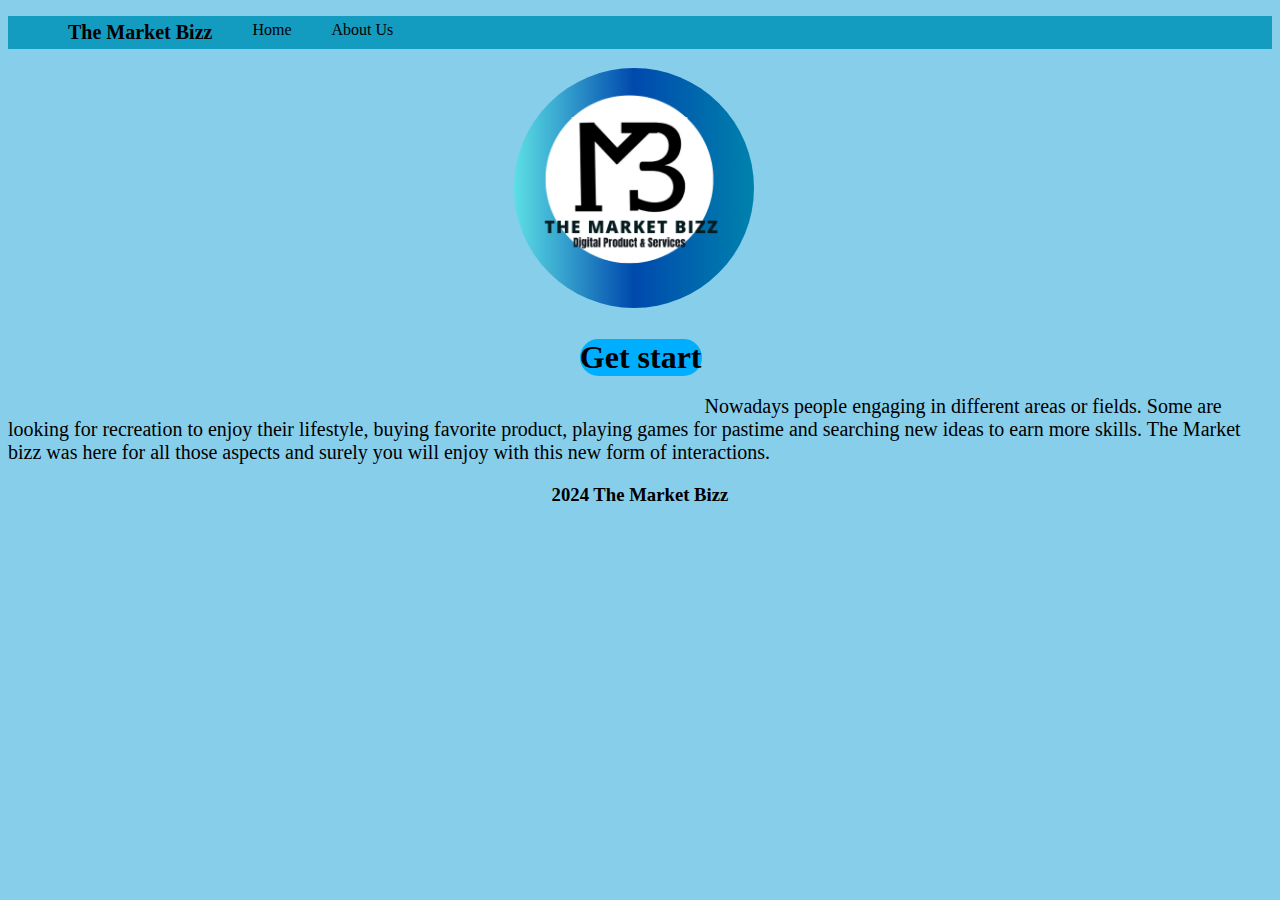
<file: index.html>
<!DOCTYPE html>
<html lang="en">
<head>
    <meta charset="UTF-8">
    <link rel="shortcut icon" type="x-icon" href="mb.logo2024.png"/>
    <meta name="viewport" content="width=device-width, initial-scale=1.0">
    <title>The Market Bizz</title>
   
    <style>
        .navbar li a{
            padding: 15px;
        }

        .start{
            border: solid skyblue;
            margin-left: 45%;
            background: rgb(0, 174, 255);
            border-radius: 100px;
            float: left;
            
        
        }

        .start a{
            text-decoration: none;
            color: black;
        }

        .start:hover{
            background: rgb(163, 163, 199);
        }

        .img{
    border-radius: 200px;


}

    div{
        border: solid skyblue;
        width: 20%;
        height: 50%;
        margin: auto;
      
       

    }



body{
    background: skyblue;
}

article p{
   font-family: serif;
   font-size: 20px;
   margin-top: 80px;
}

.navbar ul{
    background-color: rgb(20, 155, 192);
    list-style-type: none;
    overflow: hidden;
}

.navbar a{
    text-decoration: none;
    color: black;
}

.navbar li{
    float: left;
    padding: 5px;
    text-align: center;
}

.header{
    font-size: 20px;
}

.navbar a:hover{
    background: rgb(215, 223, 236);
}

      
    </style>
    
</head>
<body>
    <nav class="navbar">
        <ul>
            <li class="header"><a><b>The Market Bizz</b></a></li>
            <li><a href="#">Home</a></li>
            <li><a href="about.html">About Us</a></li>
            
        </ul>
        
    </nav>

    <div>
        <img src="mb.logo2024.png" class="img"
            width="240px">
            
    </div>

    <nav>
        <h1 class="start"><a href="get.html">Get start</a></h1>
    </nav>

    
    
</body>
    
    <article>
        <p>
            
            Nowadays people engaging in different areas or fields.
            Some are looking for recreation to enjoy their lifestyle,
            buying favorite product, playing games for pastime and
            searching new ideas to earn more skills. The Market
            bizz was here for all those aspects and surely you
            will enjoy with this new form of interactions.
        </p>
    </article>

    <footer><h3 align="center">2024 The Market Bizz</h3></footer>

    

</html>
</file>
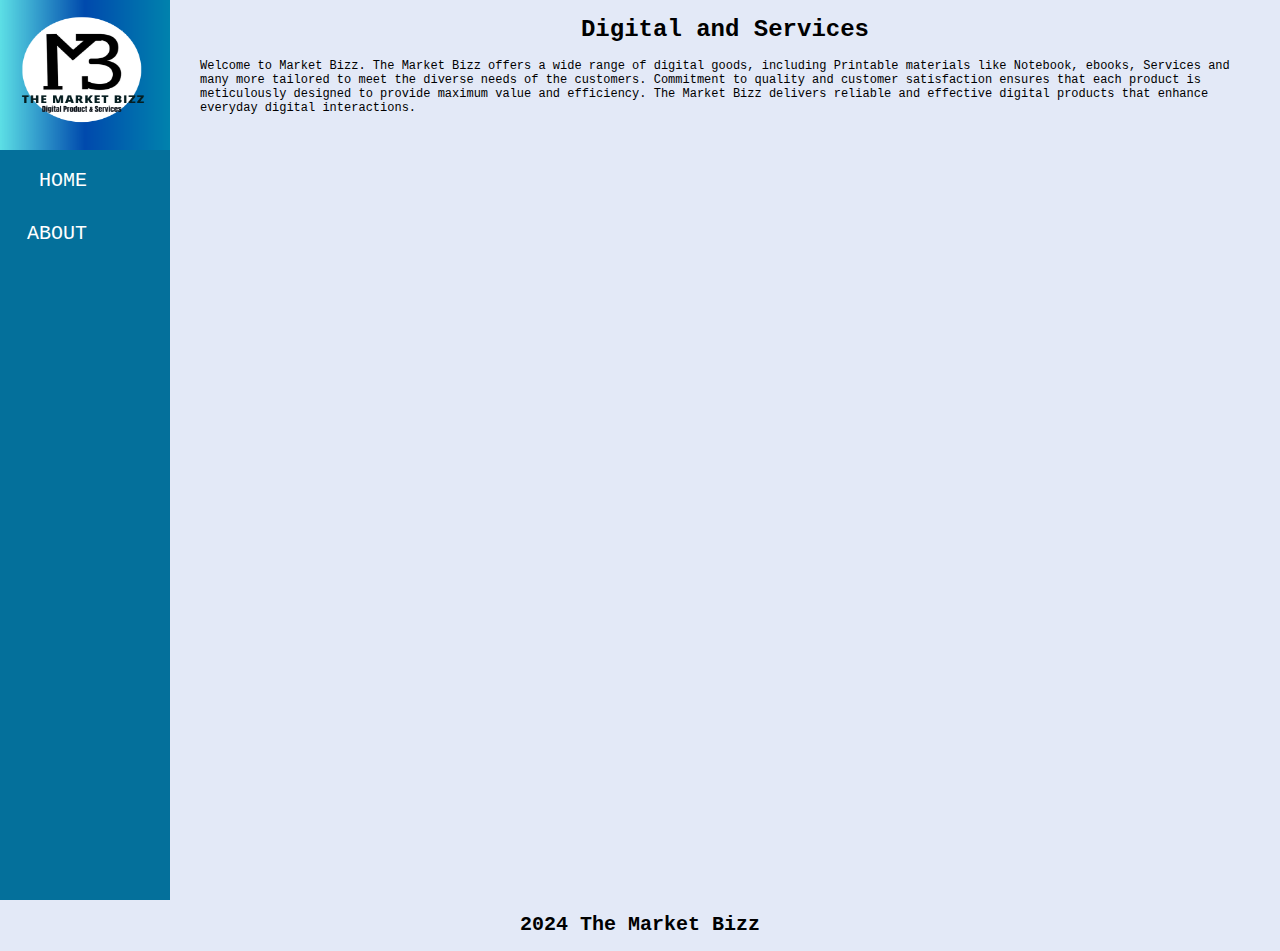
<file: about.html>
<!DOCTYPE html>
<html lang="en">
    <meta charset="UTF-8">
    <link rel="shortcut icon" type="x-icon" href="mb.logo2024.png"/>
    <meta name="viewport" content="width=device-width, initial-scale=1.0">
    <title>The Market Bizz</title>
    <link rel="stylesheet" href="style.css">
    <head>
        
        <body>
           
            <nav>
                <ul>
                    <li class="Logo"><img src="mb.logo2024.png" alt=""
                        width="170px" height="150px"></li>
                    <li><a href="get.html"><i class="fa fa-home"></i> &nbsp; home</a></li>
                    <li><a href="#"><i class="fa fa-about"></i> &nbsp;about</a></li>
                    
                </ul>
            </nav>
            <div class="wrapper">
                
                <div class="section">
                    <div class="box area">
                        <h2 style="color: #2b2626"></h2>

                        <article class="main">
                            <h1 align="center">Digital and Services</h1>
                            Welcome to Market Bizz.
                            The Market Bizz offers a wide range of digital goods, including Printable materials like Notebook, ebooks, Services and many more tailored to meet the diverse needs of the customers. Commitment to quality and customer satisfaction ensures that each product is meticulously designed to provide maximum value and efficiency. The Market Bizz delivers reliable and effective digital products that enhance everyday digital interactions.
                           
                        </article>
                        





                    </div>
                </div>
            </div>
           

        </body>
        <footer class="footer">
            <h1 align="center">2024 The Market Bizz</h1>
        </footer>
       
    </head>
    </html>
</file>
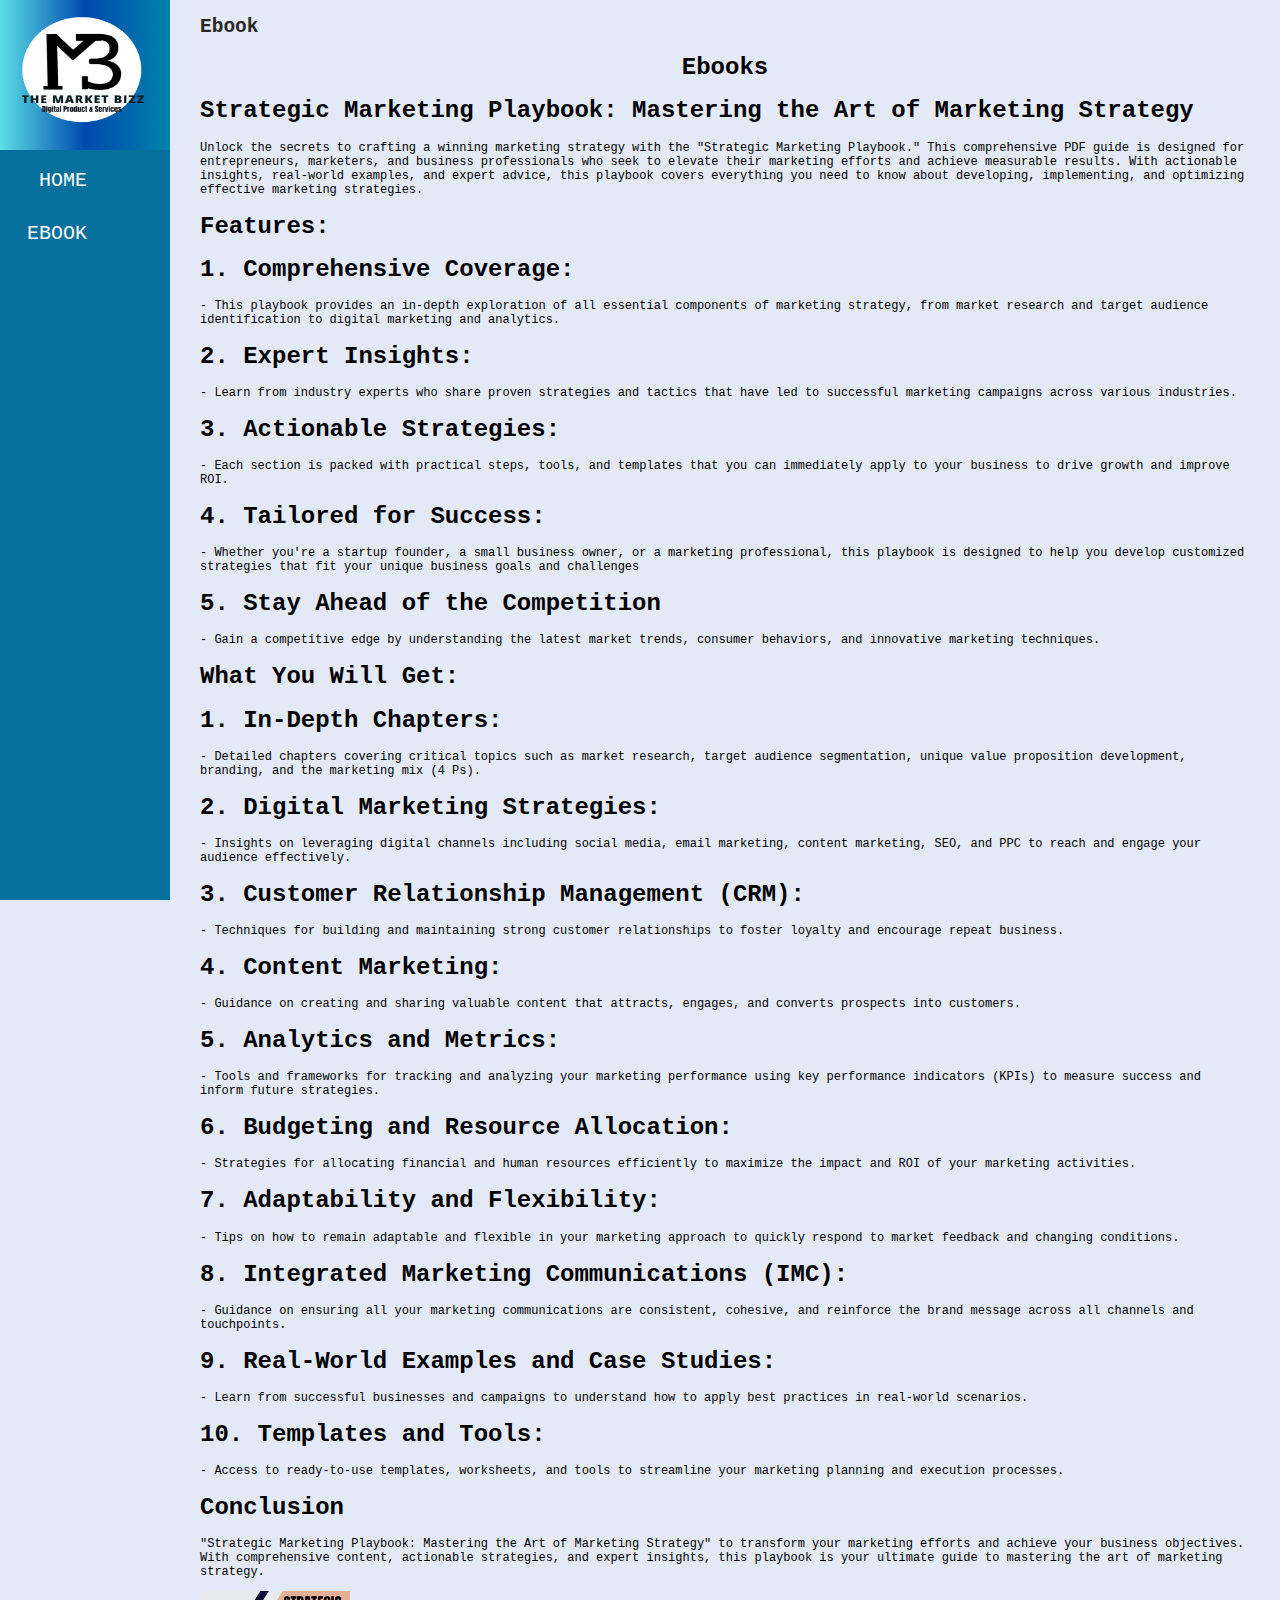
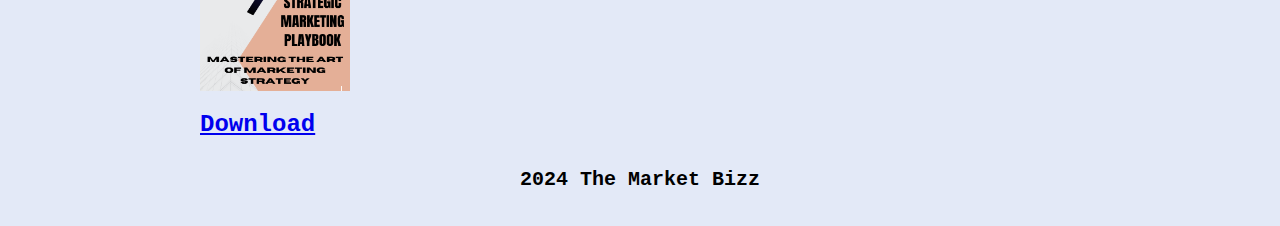
<file: ebook.html>
<!DOCTYPE html>
<html lang="en">
    <meta charset="UTF-8">
    <link rel="shortcut icon" type="x-icon" href="mb.logo2024.png"/>
    <meta name="viewport" content="width=device-width, initial-scale=1.0">
    <title>The Market Bizz</title>
    <link rel="stylesheet" href="style.css">
    <head>
        
        <body>
           
            <nav>
                <ul>
                    <li class="Logo"><img src="mb.logo2024.png" alt=""
                        width="170px" height="150px"></li>
                    <li><a href="get.html"><i class="fa fa-home"></i> &nbsp; home</a></li>
                    <li><a href="#"><i class="fa fa-ebook"></i> &nbsp;ebook</a></li>
                  
                </ul>
            </nav>
            <div class="wrapper">
                
                <div class="section">
                    <div class="box area">
                        <h2 style="color: #2b2626">Ebook</h2>

                        <article class="main">
                            <h1 align="center"> Ebooks</h1>
                            <h1>
                                Strategic Marketing Playbook: Mastering the Art of Marketing Strategy
                            </h1>
                            <p>
                                Unlock the secrets to crafting a winning marketing strategy with the "Strategic Marketing Playbook." This comprehensive PDF guide is designed for entrepreneurs, marketers, and business professionals who seek to elevate their marketing efforts and achieve measurable results. With actionable insights, real-world examples, and expert advice, this playbook covers everything you need to know about developing, implementing, and optimizing effective marketing strategies.
                            </p>
            
                            <h1>
                                Features:
                            </h1>
            
                            <h1>
                                1. Comprehensive Coverage:
                            </h1>
            
                            <p>
                                - This playbook provides an in-depth exploration of all essential components of marketing strategy, from market research and target audience identification to digital marketing and analytics.
                            </p>
            
                            <h1>
                                2. Expert Insights:
                            </h1>
                            <p>
                                - Learn from industry experts who share proven strategies and tactics that have led to successful marketing campaigns across various industries.
                            </p>
            
                            <h1>
                                3. Actionable Strategies:
                            </h1>
                            <p>
                                - Each section is packed with practical steps, tools, and templates that you can immediately apply to your business to drive growth and improve ROI.
                            </p>
                            <h1>
                                4. Tailored for Success:
                            </h1>
                            <p>
                                - Whether you're a startup founder, a small business owner, or a marketing professional, this playbook is designed to help you develop customized strategies that fit your unique business goals and challenges
                            </p>
                            <h1>
                                5. Stay Ahead of the Competition
                            </h1>
                            <p>
                                - Gain a competitive edge by understanding the latest market trends, consumer behaviors, and innovative marketing techniques.
                            </p>
            
                            <h1>
                                What You Will Get:
                            </h1>
                            <h1>
                                1. In-Depth Chapters:
                            </h1>
                            <p>
                                - Detailed chapters covering critical topics such as market research, target audience segmentation, unique value proposition development, branding, and the marketing mix (4 Ps).
                            </p>
                            <h1>
                                2. Digital Marketing Strategies:
                            </h1>
                            <p>
                                - Insights on leveraging digital channels including social media, email marketing, content marketing, SEO, and PPC to reach and engage your audience effectively.
                            </p>
                            <h1>
                                3. Customer Relationship Management (CRM):
                            </h1>
                            <p>
                                - Techniques for building and maintaining strong customer relationships to foster loyalty and encourage repeat business.
                            </p>
                            <h1>
                                4. Content Marketing:
                            </h1>
                            <p>
                                - Guidance on creating and sharing valuable content that attracts, engages, and converts prospects into customers.
                            </p>
                            <h1>
                                5. Analytics and Metrics:
                            </h1>
                            <p>
                                - Tools and frameworks for tracking and analyzing your marketing performance using key performance indicators (KPIs) to measure success and inform future strategies.
                            </p>
                            <h1>
                                6. Budgeting and Resource Allocation:
                            </h1>
                            <p>
                                - Strategies for allocating financial and human resources efficiently to maximize the impact and ROI of your marketing activities.
                            </p>
                            <h1>
                                7. Adaptability and Flexibility:
                            </h1>
                            <p>
                                - Tips on how to remain adaptable and flexible in your marketing approach to quickly respond to market feedback and changing conditions.
                            </p>
                            <h1>
                                8. Integrated Marketing Communications (IMC):
                            </h1>
                            <p>
                                - Guidance on ensuring all your marketing communications are consistent, cohesive, and reinforce the brand message across all channels and touchpoints.
                            </p>
                            <h1>
                                9. Real-World Examples and Case Studies:
                            </h1>
                            <p>
                                - Learn from successful businesses and campaigns to understand how to apply best practices in real-world scenarios.
                            </p>
                            <h1>
                                10. Templates and Tools:
                            </h1>
                            <p>
                                - Access to ready-to-use templates, worksheets, and tools to streamline your marketing planning and execution processes.
                            </p>
                            <h1>
                                Conclusion
                            </h1>
                            <p>
                                "Strategic Marketing Playbook: Mastering the Art of Marketing Strategy" to transform your marketing efforts and achieve your business objectives. With comprehensive content, actionable strategies, and expert insights, this playbook is your ultimate guide to mastering the art of marketing strategy.
                            </p>
                            <img src="marketing.png"
                            width="150px" height="100px">
                            <h1><a href="https://www.mediafire.com/folder/6vaov0h16tajf/Ebook" target="_blank">Download</a></h1>
                           
                        </article>
                        





                    </div>
                </div>
            </div>
           

        </body>
        <footer class="footer">
            <h1 align="center">2024 The Market Bizz</h1>
        </footer>
       
    </head>
    </html>
</file>
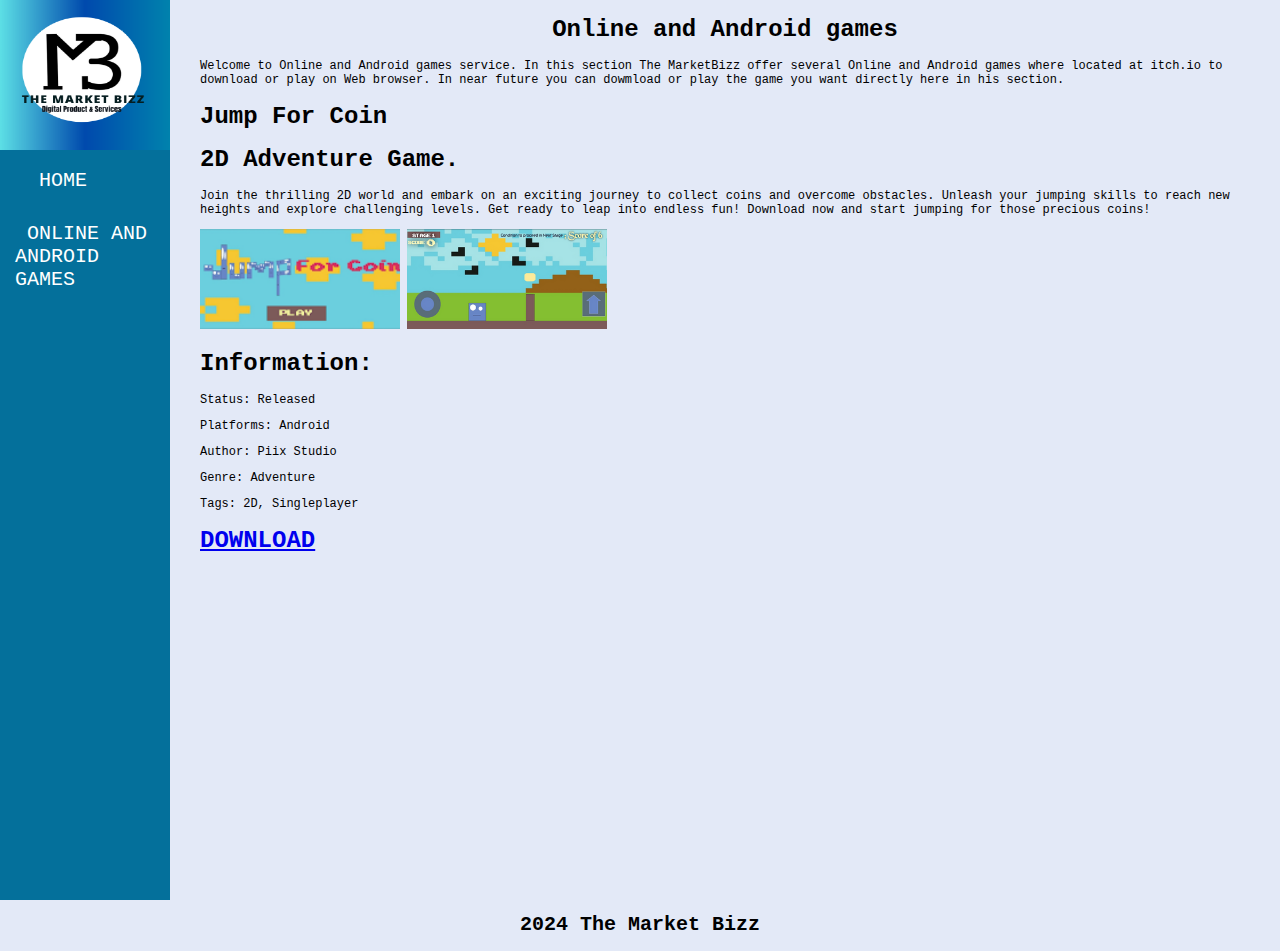
<file: games.html>
<!DOCTYPE html>
<html lang="en">
    <meta charset="UTF-8">
    <link rel="shortcut icon" type="x-icon" href="mb.logo2024.png"/>
    <meta name="viewport" content="width=device-width, initial-scale=1.0">
    <title>The Market Bizz</title>
    <link rel="stylesheet" href="style.css">
    <head>
        
        <body>
           
            <nav>
                <ul>
                    <li class="Logo"><img src="mb.logo2024.png" alt=""
                        width="170px" height="150px"></li>
                    <li><a href="get.html"><i class="fa fa-home"></i> &nbsp; home</a></li>
                    <li><a href="#"><i class="fa fa-online and android games"></i> &nbsp;online and android games</a></li>
                    
                </ul>
            </nav>
            <div class="wrapper">
                
                <div class="section">
                    <div class="box area">
                        <h2 style="color: #2b2626"></h2>

                        <article class="main">
                            <h1 align="center"> Online and Android games</h1>
                            <p>
                                Welcome to Online and Android games service. In this section The MarketBizz offer several Online and Android games where located at itch.io to download or play on Web browser. In near future you can dowmload or play the game you want directly here in his section.
                            </p>
                            
                            <h1 align="left">Jump For Coin</h1>
                            <h1>
                                2D Adventure Game.
                            </h1>
                            <p>
                                Join the thrilling 2D world and embark on an exciting journey to collect coins and overcome obstacles. Unleash your jumping skills to reach new heights and explore challenging levels. Get ready to leap into endless fun! Download now and start jumping for those precious coins!
                            </p>
                            <img src="games.png"
                            width="200px" height="100px">
                            <img src="game02.png"
                            width="200px" height="100px">
                            <h1>Information:</h1>
                            <p>Status:	Released</p>
                            <p>Platforms:	Android</p>
                            <p>Author:	Piix Studio</p>
                            <p>Genre:	Adventure</p>
                            <p>Tags:	2D, Singleplayer</p>
                            <h1><a href="https://piixstudio.itch.io/jump-for-coin" target="_blank">DOWNLOAD<a></a></h1>
                           
                           
                        </article>
                        





                    </div>
                </div>
            </div>
           

        </body>
        <footer class="footer">
            <h1 align="center">2024 The Market Bizz</h1>
        </footer>
       
    </head>
    </html>
</file>
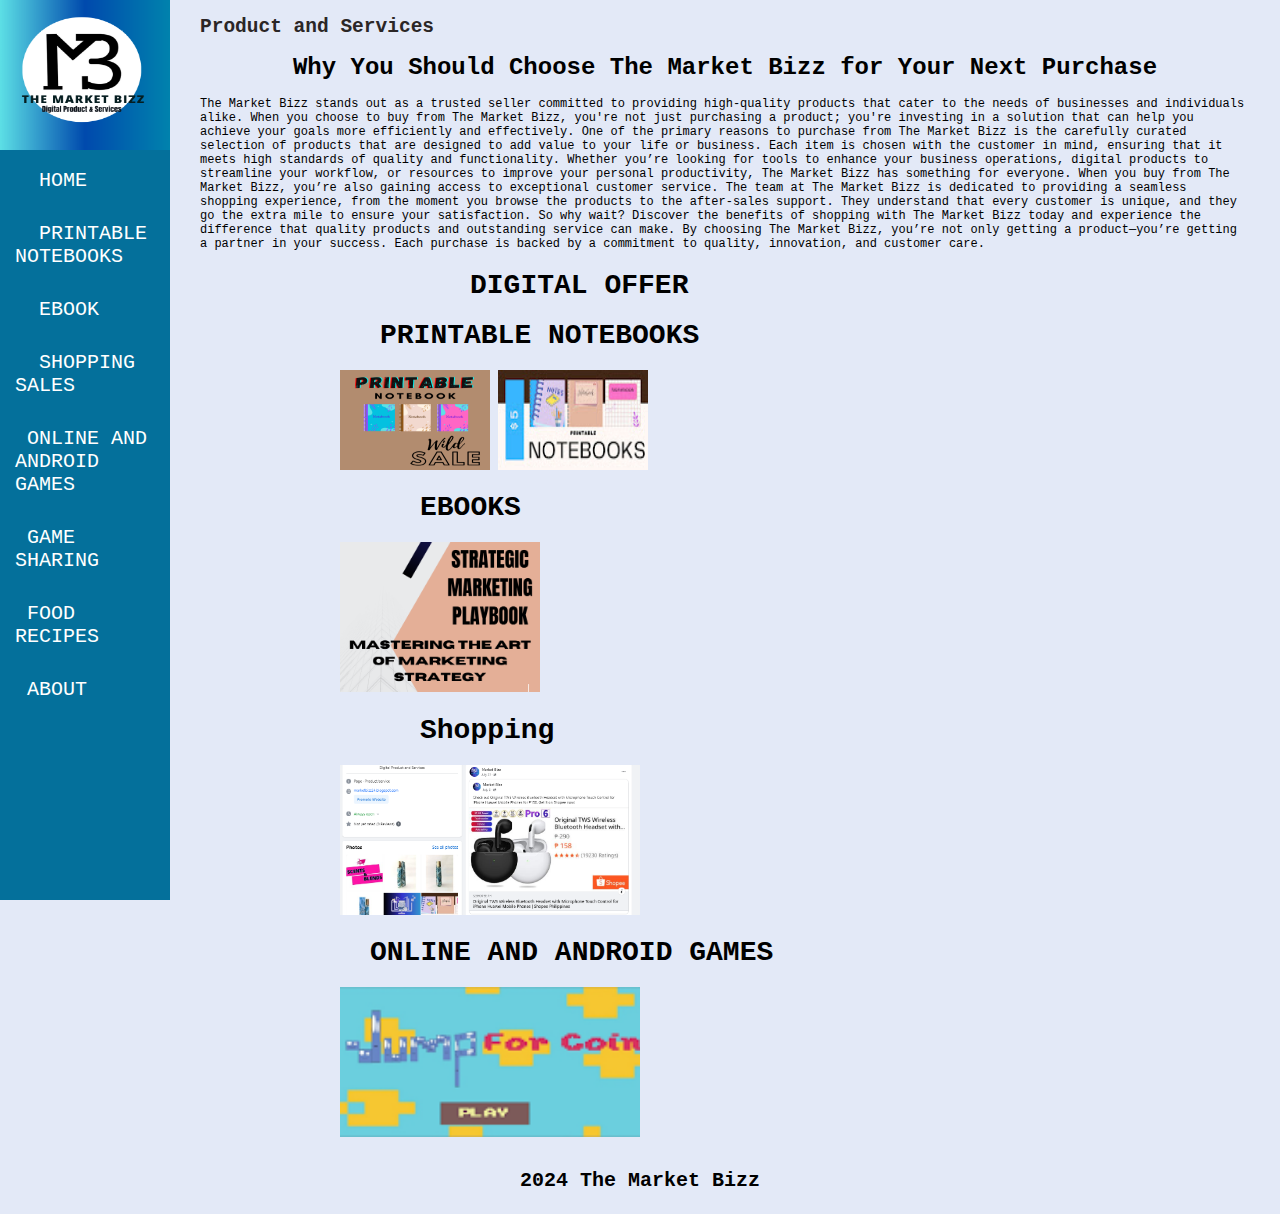
<file: get.html>
<!DOCTYPE html>
<html lang="en">
    <meta charset="UTF-8">
    <link rel="shortcut icon" type="x-icon" href="mb.logo2024.png"/>
    <meta name="viewport" content="width=device-width, initial-scale=1.0">
    <title>The Market Bizz</title>
    <link rel="stylesheet" href="style.css">
    <head>
        <script async src="https://pagead2.googlesyndication.com/pagead/js/adsbygoogle.js?client=ca-pub-1196355998154430"
     crossorigin="anonymous"></script>
        
        <body>
           
            <nav>
                <ul>
                    <li class="Logo"><img src="mb.logo2024.png" alt=""
                        width="170px" height="150px"></li>
                    
                    <li><a href="index.html"><i class="fa fa-home"></i> &nbsp; home</a></li>
                    <li><a href="printablenotebooks.html"><i class="fa fa-Printable Notebooks"></i> &nbsp; Printable Notebooks</a></li>
                    <li><a href="ebook.html"><i class="fa fa-Ebook"></i> &nbsp; Ebook</a></li>
                    <li><a href="shopping.html"><i class="fa fa-shopping sales"></i> &nbsp; shopping sales</a></li>
                    <li><a href="games.html"><i class="fa fa-Online and Android Games"></i> &nbsp;Online and Android Games</a></li>
                    <li><a href="#"><i class="fa fa-Game Sharing"></i> &nbsp;Game Sharing</a></li>
                    <li><a href="recipes.html"><i class="fa fa-food recipes"></i> &nbsp;food recipes</a></li>
                   
                    <li><a href="about.html"><i class="fa fa-about"></i> &nbsp;about</a></li>



                </ul>
            </nav>
            <div class="wrapper">
                
                <div class="section">
                    <div class="box area">
                        <h2 style="color: #2b2626">Product and Services</h2>

                        <article class="main">
                            <h1 align="center">
                                Why You Should Choose The Market Bizz for Your Next Purchase
            
                            </h1>
                            <p>The Market Bizz stands out as a trusted seller committed to providing high-quality products that cater to the needs of businesses and individuals alike. When you choose to buy from The Market Bizz, you're not just purchasing a product; you're investing in a solution that can help you achieve your goals more efficiently and effectively.
            
            One of the primary reasons to purchase from The Market Bizz is the carefully curated selection of products that are designed to add value to your life or business. Each item is chosen with the customer in mind, ensuring that it meets high standards of quality and functionality. Whether you’re looking for tools to enhance your business operations, digital products to streamline your workflow, or resources to improve your personal productivity, The Market Bizz has something for everyone.
            
            When you buy from The Market Bizz, you’re also gaining access to exceptional customer service. The team at The Market Bizz is dedicated to providing a seamless shopping experience, from the moment you browse the products to the after-sales support. They understand that every customer is unique, and they go the extra mile to ensure your satisfaction.
            
            So why wait? Discover the benefits of shopping with The Market Bizz today and experience the difference that quality products and outstanding service can make.
            
            By choosing The Market Bizz, you’re not only getting a product—you’re getting a partner in your success. Each purchase is backed by a commitment to quality, innovation, and customer care.
                            </p>
                        </article>

                        <article class="main2">
                            <p>
                                <h1 class="digital" 
                                align="left">
                                    DIGITAL OFFER
                                </h1>
                                <h1 class="printable">
                                    PRINTABLE NOTEBOOKS
                                </h1>
                                <img src="notebook.02.png"
                                width="150px" height="100px">
                                <img src="notebook.jpg"
                                width="150px" height="100px">
                                <h1 class="ebook">
                                    EBOOKS
                                </h1>
                                <img src="marketing.png"
                                width="200px" height="150px">
                                <h1 class="shopping">Shopping</h1>
                                <img src="shopping.png"
                                width="300px" height="150px">
                                <h1 class="onlinegames">ONLINE AND ANDROID GAMES</h1>
                                <img src="games.png"
                                width="300px" height="150px">
                            </p>
                            </article>






                    </div>
                </div>
            </div>
           

        </body>
        <footer class="footer">
            <h1 align="center">2024 The Market Bizz</h1>
        </footer>
       
    </head>
    </html>
</file>
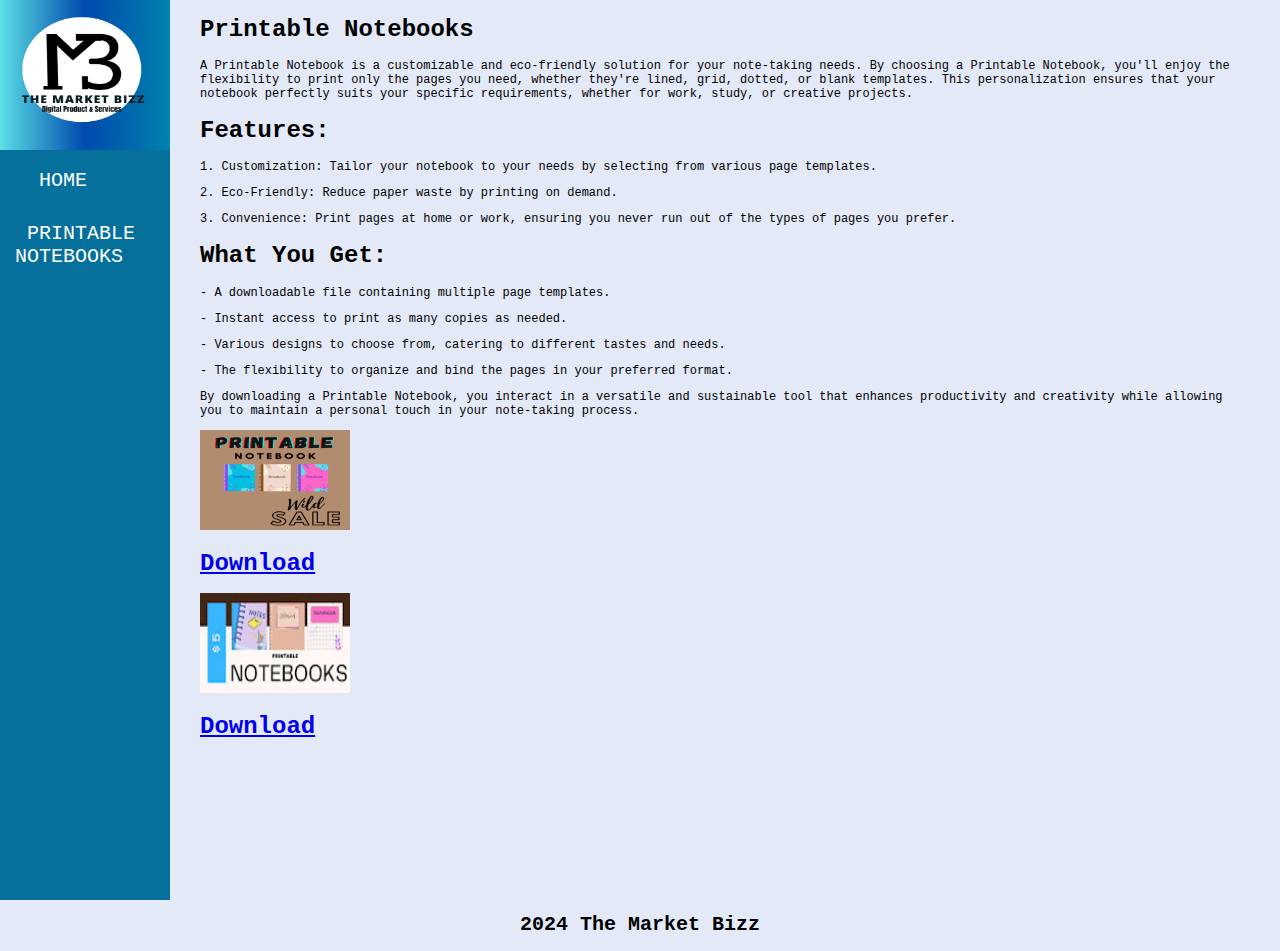
<file: printablenotebooks.html>
<!DOCTYPE html>
<html lang="en">
    <meta charset="UTF-8">
    <link rel="shortcut icon" type="x-icon" href="mb.logo2024.png"/>
    <meta name="viewport" content="width=device-width, initial-scale=1.0">
    <title>The Market Bizz</title>
    <link rel="stylesheet" href="style.css">
    <head>
        
        <body>
           
            <nav>
                <ul>
                    <li class="Logo"><img src="mb.logo2024.png" alt=""
                        width="170px" height="150px"></li>
                    <li><a href="get.html"><i class="fa fa-home"></i> &nbsp; home</a></li>
                    <li><a href="#"><i class="fa fa-printable notebooks"></i> &nbsp;printable notebooks</a></li>
                    
                </ul>
            </nav>
            <div class="wrapper">
                
                <div class="section">
                    <div class="box area">
                        <h2 style="color: #2b2626"></h2>

                        <article class="main">
                            <h1 align="left"> Printable Notebooks</h1>

                            <p>
                                A Printable Notebook is a customizable and eco-friendly solution for your note-taking needs. By choosing a Printable Notebook, you'll enjoy the flexibility to print only the pages you need, whether they're lined, grid, dotted, or blank templates. This personalization ensures that your notebook perfectly suits your specific requirements, whether for work, study, or creative projects.
                            </p>
                            <h1>
                                Features:
                            </h1>
                            <p>
                                1. Customization: Tailor your notebook to your needs by selecting from various page templates.
                            </p>
                           
                            <p>
                                2. Eco-Friendly: Reduce paper waste by printing on demand.
                            </p>
                            <p>
                                3. Convenience: Print pages at home or work, ensuring you never run out of the types of pages you prefer.
                            </p>
                            <h1>
                                What You Get:
                            </h1>
                            <p>
                                - A downloadable file containing multiple page templates.
                            </p>
                            <p>
                                - Instant access to print as many copies as needed.
                            </p>
                            <p>
                                - Various designs to choose from, catering to different tastes and needs.
                            </p>
                            <p>
                                - The flexibility to organize and bind the pages in your preferred format.
                            </p>
                            <p>
                                By downloading a Printable Notebook, you interact in a versatile and sustainable tool that enhances productivity and creativity while allowing you to maintain a personal touch in your note-taking process.
                            <p>
                                <img src="notebook.02.png"
                                width="150px" height="100px">
                               
                            <h1><a href="https://www.mediafire.com/folder/vufimudez4xu8/PrintableNoteBooks" target="_blank">Download</a></h1>
                            <img src="notebook.jpg"
                                width="150px" height="100px">
                                <h1><a href="https://www.mediafire.com/folder/tzcjnrzr7o2d9/PrintableNoteBooks02" target="_blank">Download</a></h1>
                                
                           
                           
                        </article>
                        





                    </div>
                </div>
            </div>
           

        </body>
        <footer class="footer">
            <h1 align="center">2024 The Market Bizz</h1>
        </footer>
       
    </head>
    </html>
</file>
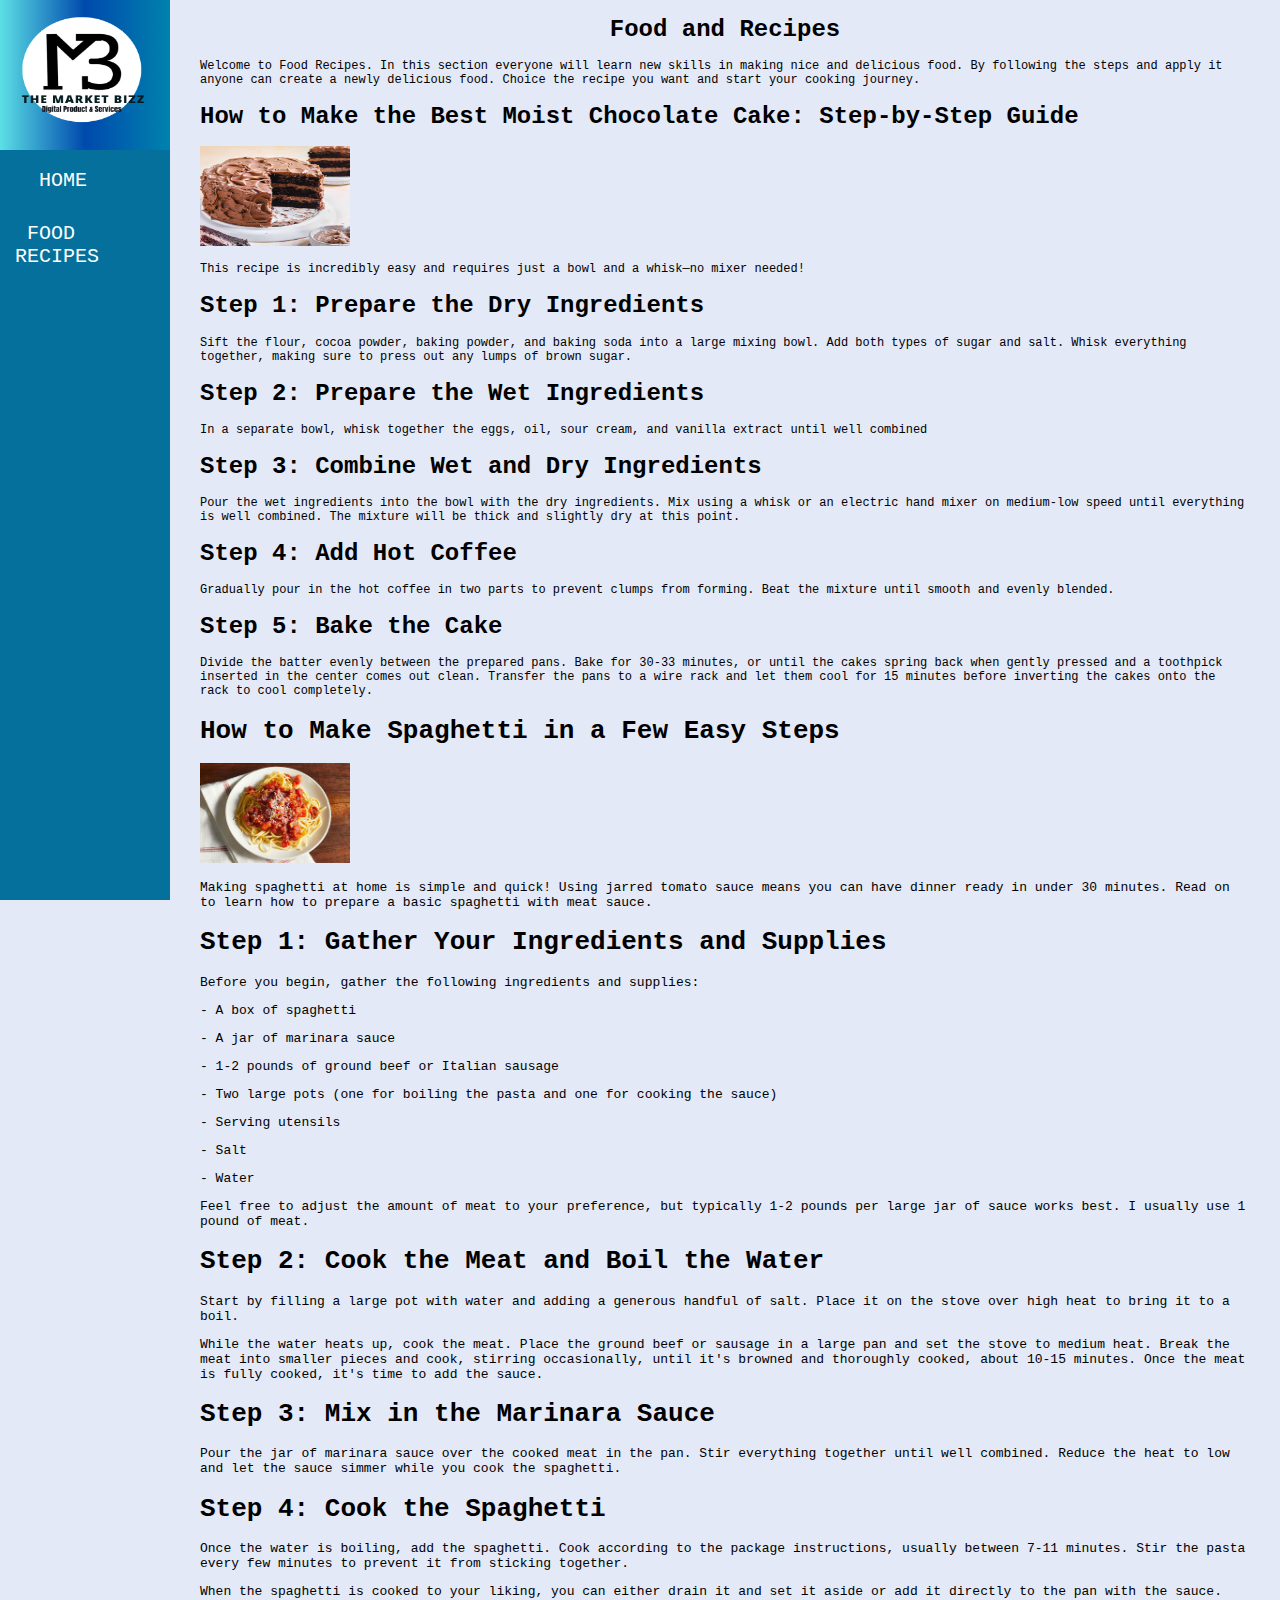
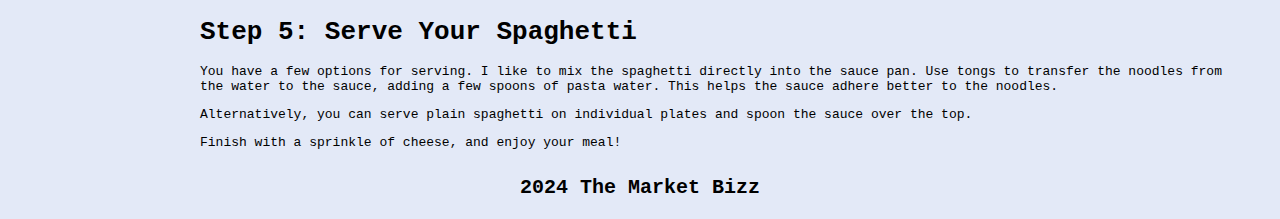
<file: recipes.html>
<!DOCTYPE html>
<html lang="en">
    <meta charset="UTF-8">
    <link rel="shortcut icon" type="x-icon" href="mb.logo2024.png"/>
    <meta name="viewport" content="width=device-width, initial-scale=1.0">
    <title>The Market Bizz</title>
    <link rel="stylesheet" href="style.css">
    <head>
        
        <body>
           
            <nav>
                <ul>
                    <li class="Logo"><img src="mb.logo2024.png" alt=""
                        width="170px" height="150px"></li>
                    <li><a href="get.html"><i class="fa fa-home"></i> &nbsp; home</a></li>
                    <li><a href="#"><i class="fa fa-food recipes"></i> &nbsp;food recipes</a></li>
                    
                </ul>
            </nav>
            <div class="wrapper">
                
                <div class="section">
                    <div class="box area">
                        <h2 style="color: #2b2626"></h2>

                        <article class="main">
                            <h1 align="center">Food and Recipes</h1>
                            <p>
                                Welcome to Food Recipes. In this section everyone will learn new skills in making nice and delicious food. By following the steps and apply it anyone can create a newly delicious food. Choice the recipe you want and start your cooking journey.
                            </p>
                            <h1>How to Make the Best Moist Chocolate Cake: Step-by-Step Guide</h1>
                            <img src="chococake.png"
                            width="150px" height="100px">

                            <p>This recipe is incredibly easy and requires just a bowl and a whisk—no mixer needed!</p>
                            <h1>Step 1: Prepare the Dry Ingredients  </h1>
                            <p>Sift the flour, cocoa powder, baking powder, and baking soda into a large mixing bowl. Add both types of sugar and salt. Whisk everything together, making sure to press out any lumps of brown sugar.</p>
                            <h1>Step 2: Prepare the Wet Ingredients  </h1>
                            <p>In a separate bowl, whisk together the eggs, oil, sour cream, and vanilla extract until well combined</p>
                            <h1>Step 3: Combine Wet and Dry Ingredients</h1>
                            <p>Pour the wet ingredients into the bowl with the dry ingredients. Mix using a whisk or an electric hand mixer on medium-low speed until everything is well combined. The mixture will be thick and slightly dry at this point.</p>
                            <h1>Step 4: Add Hot Coffee  </h1>
                            <p>Gradually pour in the hot coffee in two parts to prevent clumps from forming. Beat the mixture until smooth and evenly blended.</p>
                            <h1>Step 5: Bake the Cake  </h1>
                            <p>Divide the batter evenly between the prepared pans. Bake for 30-33 minutes, or until the cakes spring back when gently pressed and a toothpick inserted in the center comes out clean. Transfer the pans to a wire rack and let them cool for 15 minutes before inverting the cakes onto the rack to cool completely.</p>
                           
                        </article>


                        <article>

                            <h1>
                                How to Make Spaghetti in a Few Easy Steps
                            </h1>

                            <img src="spaghetti.png"
                            width="150px" height="100px">
                            <p>Making spaghetti at home is simple and quick! Using jarred tomato sauce means you can have dinner ready in under 30 minutes. Read on to learn how to prepare a basic spaghetti with meat sauce.</p>
                            <h1>Step 1: Gather Your Ingredients and Supplies</h1>
                            <p>Before you begin, gather the following ingredients and supplies:</p>
                            <p>- A box of spaghetti</p>
                            <p>- A jar of marinara sauce</p>
                            <p>- 1-2 pounds of ground beef or Italian sausage</p>
                            <p>- Two large pots (one for boiling the pasta and one for cooking the sauce)</p>
                            <p>- Serving utensils</p>
                            <p>- Salt</p>
                            <p>- Water</p>
                            <p>Feel free to adjust the amount of meat to your preference, but typically 1-2 pounds per large jar of sauce works best. I usually use 1 pound of meat.</p>
                            <h1>Step 2: Cook the Meat and Boil the Water</h1>
                            <p>Start by filling a large pot with water and adding a generous handful of salt. Place it on the stove over high heat to bring it to a boil.</p>
                            <p>While the water heats up, cook the meat. Place the ground beef or sausage in a large pan and set the stove to medium heat. Break the meat into smaller pieces and cook, stirring occasionally, until it's browned and thoroughly cooked, about 10-15 minutes. Once the meat is fully cooked, it's time to add the sauce.</p>
                            <h1>Step 3: Mix in the Marinara Sauce</h1>
                            <p>Pour the jar of marinara sauce over the cooked meat in the pan. Stir everything together until well combined. Reduce the heat to low and let the sauce simmer while you cook the spaghetti.</p>
                            <h1>Step 4: Cook the Spaghetti</h1>
                            <p>Once the water is boiling, add the spaghetti. Cook according to the package instructions, usually between 7-11 minutes. Stir the pasta every few minutes to prevent it from sticking together.</p>
                            <p>When the spaghetti is cooked to your liking, you can either drain it and set it aside or add it directly to the pan with the sauce.</p>
                            <h1>Step 5: Serve Your Spaghetti</h1>
                            <p>You have a few options for serving. I like to mix the spaghetti directly into the sauce pan. Use tongs to transfer the noodles from the water to the sauce, adding a few spoons of pasta water. This helps the sauce adhere better to the noodles.</p>
                            <p>Alternatively, you can serve plain spaghetti on individual plates and spoon the sauce over the top. </p>
                            <p>Finish with a sprinkle of cheese, and enjoy your meal!</p>



                        </article>
                        





                    </div>
                </div>
            </div>
           

        </body>
        <footer class="footer">
            <h1 align="center">2024 The Market Bizz</h1>
        </footer>
       
    </head>
    </html>
</file>
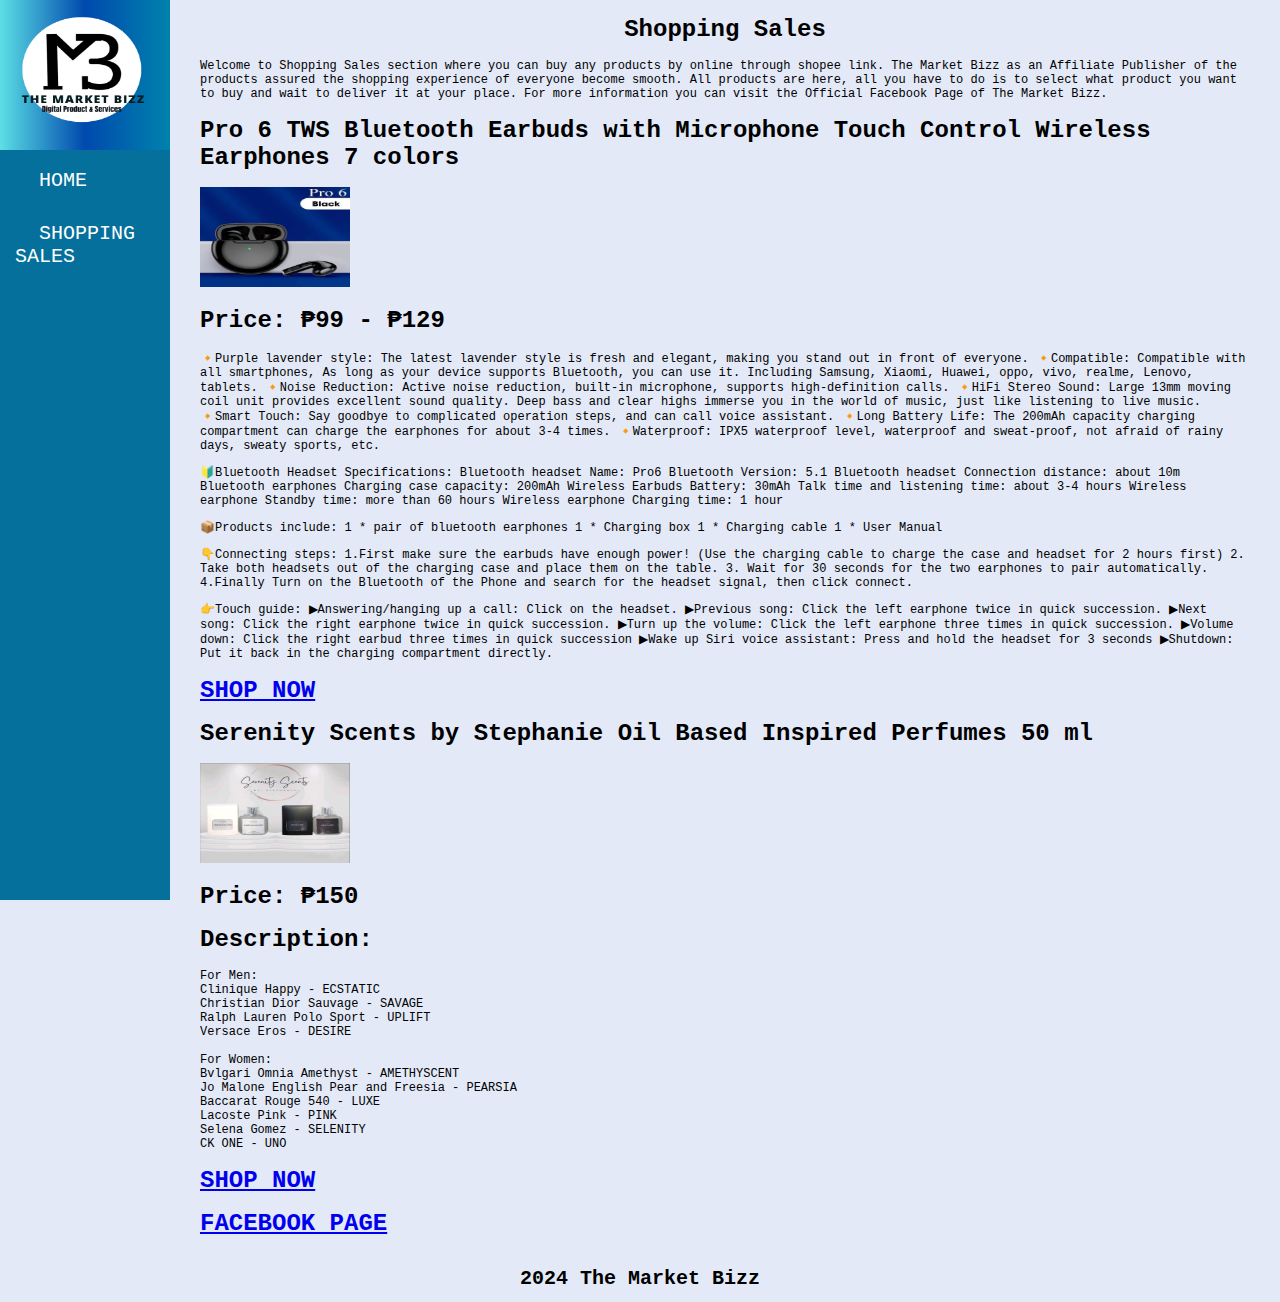
<file: shopping.html>
<!DOCTYPE html>
<html lang="en">
    <meta charset="UTF-8">
    <link rel="shortcut icon" type="x-icon" href="mb.logo2024.png"/>
    <meta name="viewport" content="width=device-width, initial-scale=1.0">
    <title>The Market Bizz</title>
    <link rel="stylesheet" href="style.css">
    <head>
        
        <body>
           
            <nav>
                <ul>
                    <li class="Logo"><img src="mb.logo2024.png" alt=""
                        width="170px" height="150px"></li>
                    <li><a href="get.html"><i class="fa fa-home"></i> &nbsp; home</a></li>
                    <li><a href="#"><i class="fa fa-shopping sales"></i> &nbsp; shopping sales</a></li>
                    
                </ul>
            </nav>
            <div class="wrapper">
                
                <div class="section">
                    <div class="box area">
                        <h2 style="color: #2b2626"></h2>

                        <article class="main">
                            <h1 align="center"> Shopping Sales</h1>
                            <p>
                                Welcome to Shopping Sales section where you can buy any products by online through shopee link. The Market Bizz as an Affiliate Publisher of the products assured the shopping experience of everyone become smooth. All products are here, all you have to do is to select what product you want to buy and wait to deliver it at your place. For more information you can visit the Official Facebook Page of The Market Bizz.
                            </p>
                            <h1><TRUEWS1>Pro 6 TWS Bluetooth Earbuds with Microphone Touch Control  Wireless Earphones 7 colors </h1>
                                <img src="headseats.png"
                                width="150px" height="100px">
                                <h1>
                                Price: ₱99 - ₱129
                            </h1>
                                <p>🔸Purple lavender style: The latest lavender style is fresh and elegant, making you stand out in front of everyone.
                                🔸Compatible: Compatible with all smartphones, As long as your device supports Bluetooth, you can use it.
                                Including Samsung, Xiaomi, Huawei, oppo, vivo, realme, Lenovo, tablets.
                                🔸Noise Reduction: Active noise reduction, built-in microphone, supports high-definition calls.
                                🔸HiFi Stereo Sound: Large 13mm moving coil unit provides excellent sound quality. Deep bass and clear highs immerse you in the world of music, just like listening to live music.
                                🔸Smart Touch: Say goodbye to complicated operation steps, and can call voice assistant.
                                🔸Long Battery Life: The 200mAh capacity charging compartment can charge the earphones for about 3-4 times.
                                🔸Waterproof: IPX5 waterproof level, waterproof and sweat-proof, not afraid of rainy days, sweaty sports, etc.
                                </p>
                            <p>🔰Bluetooth Headset Specifications:
                                Bluetooth headset Name: Pro6
                                Bluetooth Version: 5.1
                                Bluetooth headset Connection distance: about 10m
                                Bluetooth earphones Charging case capacity: 200mAh
                                Wireless Earbuds Battery: 30mAh
                                Talk time and listening time: about 3-4 hours
                                Wireless earphone Standby time: more than 60 hours
                                Wireless earphone Charging time: 1 hour</p>
                            <p>📦Products include:
                                1 * pair of bluetooth earphones
                                1 * Charging box
                                1 * Charging cable
                                1 * User Manual</p>
                            <p>👇Connecting steps:
                                1.First make sure the earbuds have enough power! (Use the charging cable to charge the case and headset for 2 hours first)
                                2. Take both headsets out of the charging case and place them on the table.
                                3. Wait for 30 seconds for the two earphones to pair automatically.
                                4.Finally Turn on the Bluetooth of the Phone and search for the headset signal, then click connect.</p>
                            <p>👉Touch guide:
                                ▶Answering/hanging up a call: Click on the headset.
                                ▶Previous song: Click the left earphone twice in quick succession.
                                ▶Next song: Click the right earphone twice in quick succession.
                                ▶Turn up the volume: Click the left earphone three times in quick succession.
                                ▶Volume down: Click the right earbud three times in quick succession
                                ▶Wake up Siri voice assistant: Press and hold the headset for 3 seconds
                                ▶Shutdown: Put it back in the charging compartment directly.</p>
                            <p></p>
                            
                            <h1><a href="https://web.facebook.com/share/p/g236Bv3VZKjLPKG8/" target="_blank">SHOP NOW</a></h1>
                            
                            <h1> Serenity Scents by Stephanie Oil Based Inspired Perfumes 50 ml</h1>
                            <img src="perfume.png"
                            width="150px" height="100px">

                            <h1> Price: ₱150 </h1>
                            <h1>Description:</h1>

                            <p>For Men:</br>
                                Clinique Happy -  ECSTATIC</br>
                                Christian Dior Sauvage - SAVAGE</br>
                                Ralph Lauren Polo Sport - UPLIFT</br>
                                Versace Eros - DESIRE</br><br>
                                For Women:<br>
                                Bvlgari Omnia Amethyst - AMETHYSCENT</br>
                                Jo Malone English Pear and Freesia - PEARSIA</br>
                                Baccarat Rouge 540 - LUXE</br>
                                Lacoste Pink - PINK</br>
                                Selena Gomez - SELENITY</br>
                                CK ONE - UNO</p>

                             <h1><a href="https://web.facebook.com/share/p/79UzgqHnUPoNjJG1/" target="_blank">SHOP NOW</a></h1>

                            <h1 align="left"><a href="https://web.facebook.com/app.market.bizz/" target="_blank">FACEBOOK PAGE</a></h1>
                           
                        </article>
                        
                     </div>
                </div>
            </div>
           

        </body>
        <footer class="footer">
            <h1 align="center">2024 The Market Bizz</h1>
        </footer>
       
    </head>
    </html>
</file>
<file: style.css>
body{
    margin: 0;
    padding: 0;
    font-family: monospace;
    background: #e3e9f7;
}

nav ul{
    margin: 0;
    padding: 0;
    height: 100%;
    width: 170px;
    position: fixed;
    top: 0;
    left: 0;
    background-color: rgb(4, 112, 155);

}

nav ul li{
    list-style: none;

}

nav ul li a{
    display: block;
    font-family: monospace;
    text-decoration: none;
    text-transform: uppercase;
    font-size: 20px;
    color: #fff;
    position: relative;
    padding: 15px 0 15px 15px;
    
}

nav ul li a:before{
    content: '';
    position: absolute;
    top: 0;
    right: 0;
    width: 0;
    height: 100%;
    background: #e3e9f7;
    border-radius: 40px 0 0 40px;
    z-index: -1;
    transition: all 300ms ease-in-out;

}

nav ul li a:hover{
    color: black;
}



nav ul li a:hover:before{
    width: 95%;
}

.wrapper{
    margin-left: 200px;
    margin-right: 30px;
}

.section{
    display: grid;
    place-items: left;
    min-height: 100vh;
    text-align: left;
}

.box-area h2{
    text-transform: uppercase;
    font-size: 50px;
}

.box-area{
    width: 75%;
}

.logo{
    width: 150px;
    height: 150px;
    overflow: hidden;
    margin: 25px auto;

}

.logo img{
    width: 100%;
}

.main{
    font-size: 12px;
    text-align: left;
}

.main2{
    align-items: center;
    font-size: 14px;
    margin-left: 140px;
}

.digital{
    margin-left: 130px;
}

.printable{
    margin-left: 40px;
}

.ebook{
    margin-left: 80px;
}

.shopping{
    margin-left: 80px;
}

.onlinegames{
    margin-left: 30px;
}

.footer{
    font-size: 10px;
}
</file>
